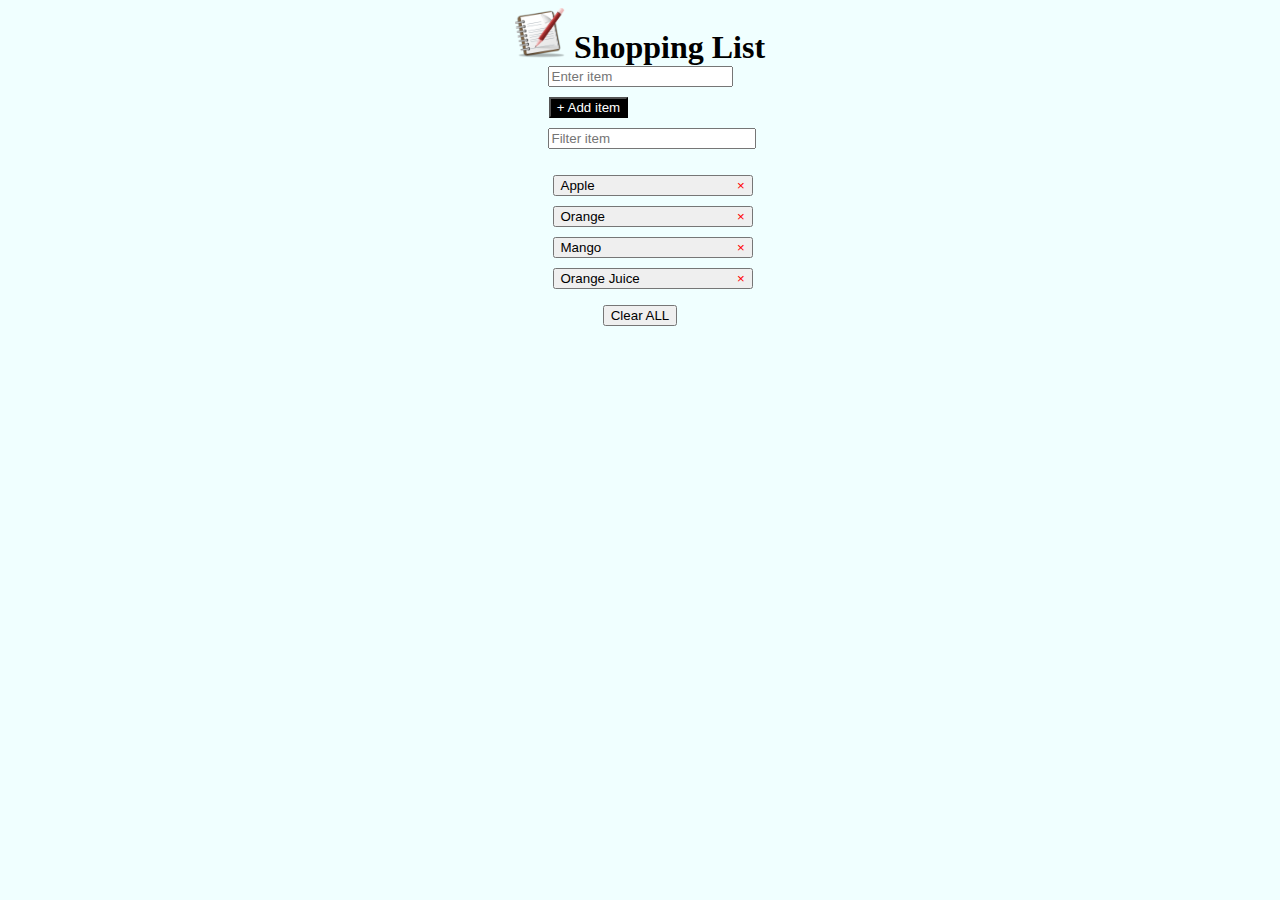
<file: index.html>
<!DOCTYPE html>
<html lang="en">
<head>
    <meta charset="UTF-8">
    <meta name="viewport" content="width=device-width, initial-scale=1.0">
    <link rel="stylesheet" href="style.css">
    <title>Document</title>
</head>
<body>
    <div id="module">
        <img src="note.png" id="img" alt=""/>
        <h1  id="head">Shopping List</h1></div>
    <div class="add-item">
       <input type="text" placeholder="Enter item" id="get1"></div>
       <p id="err"></p>
    </div>
    <div>
    <button id="btn" onclick="hello()">&plus; Add item</button>
    </div>
    <form id="module2">
        <div>
            <input type="text" placeholder="Filter item" id="fil">
        </div>
        <ul id="add">
            <li class="t1 del">
               <button class="btn-li" type="default"  onclick="">Apple<i id="t">&#215;</i> </button>
            </li>
            <li class="t1">
                <button class="btn-li">Orange<i id="t">&#215;</i> </button>
             </li>
             <li class="t1">
                <button class="btn-li">Mango<i id="t">&#215;</i> </button>
             </li>
             <li class="t1">
                <button class="btn-li">Orange Juice<i id="t">&#215;</i> </button>
             </li>
        </ul>
        <button id="clear">Clear ALL</button>
    </form>
    <script src="shop.js"></script>
</body>
</html>
</file>
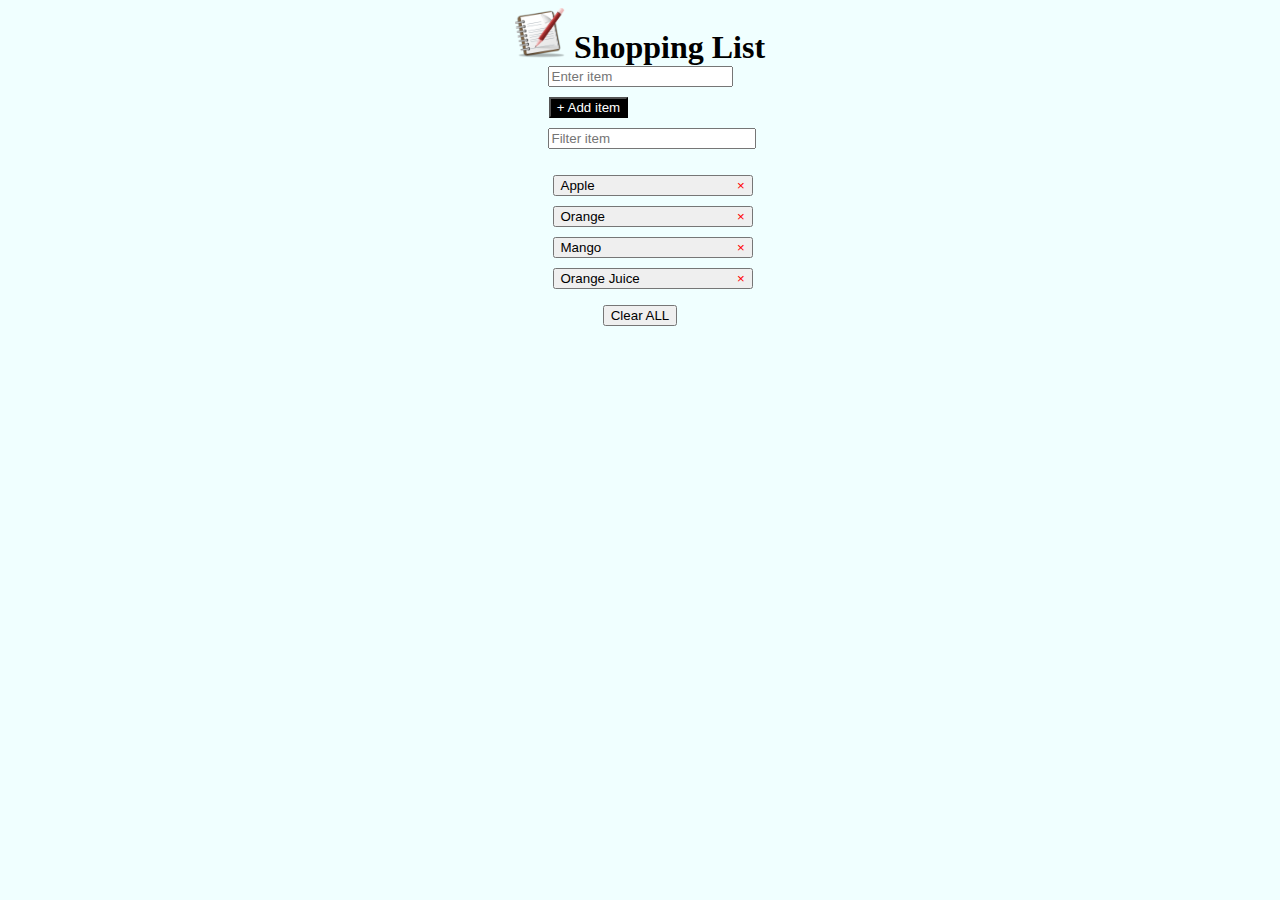
<file: try1.html>
<!DOCTYPE html>
<html lang="en">
<head>
    <meta charset="UTF-8">
    <meta name="viewport" content="width=device-width, initial-scale=1.0">
    <link rel="stylesheet" href="style.css">
    <title>Document</title>
</head>
<body>
    <div id="module">
        <img src="note.png" id="img" alt=""/>
        <h1  id="head">Shopping List</h1></div>
    <div class="add-item">
       <input type="text" placeholder="Enter item" id="get1"></div>
       <p id="err"></p>
    </div>
    <div>
    <button id="btn" onclick="hello()">&plus; Add item</button>
    </div>
    <form id="module2">
        <div>
            <input type="text" placeholder="Filter item" id="fil">
        </div>
        <ul id="add">
            <li class="t1 del">
               <button class="btn-li" type="default"  onclick="">Apple<i id="t">&#215;</i> </button>
            </li>
            <li class="t1">
                <button class="btn-li">Orange<i id="t">&#215;</i> </button>
             </li>
             <li class="t1">
                <button class="btn-li">Mango<i id="t">&#215;</i> </button>
             </li>
             <li class="t1">
                <button class="btn-li">Orange Juice<i id="t">&#215;</i> </button>
             </li>
        </ul>
        <button id="clear">Clear ALL</button>
    </form>
    <script src="shop.js"></script>
</body>
</html>
</file>
<file: style.css>
#img{
    width:50px ;
    height:50px;
    display: inline-block;
}
#head{
    margin-left: 5px;
    display: inline;
}
#module{
    text-align: center;
}
#input,#btn{
    margin-top: 10px;
    background-color:whitesmoke;
}
#btn{
    margin-right: 103px;
    color: white;
    background-color: black;
}
body{
    background-color: azure;
    text-align: center;
}
#module2{
 margin-top: 10px;
}
ul{
    list-style-type:none ;
}
.btn-li{
    text-align: left;
    width: 200px;
    margin-top: 10px;
}
#fil{
    width: 200px;
    margin-left: 23px;
}
#t{
    color: red;
    float: right;
}
.t1{
    margin-right: 15px;
}
.clear{
    text-align: center;
    padding-top: 5px;
    padding-bottom: 5px;
}
#err{
    color: red;
    font-size: 10px;
    display: inline;
    margin-top: 0;
    margin-bottom: 0;
}
</file>
